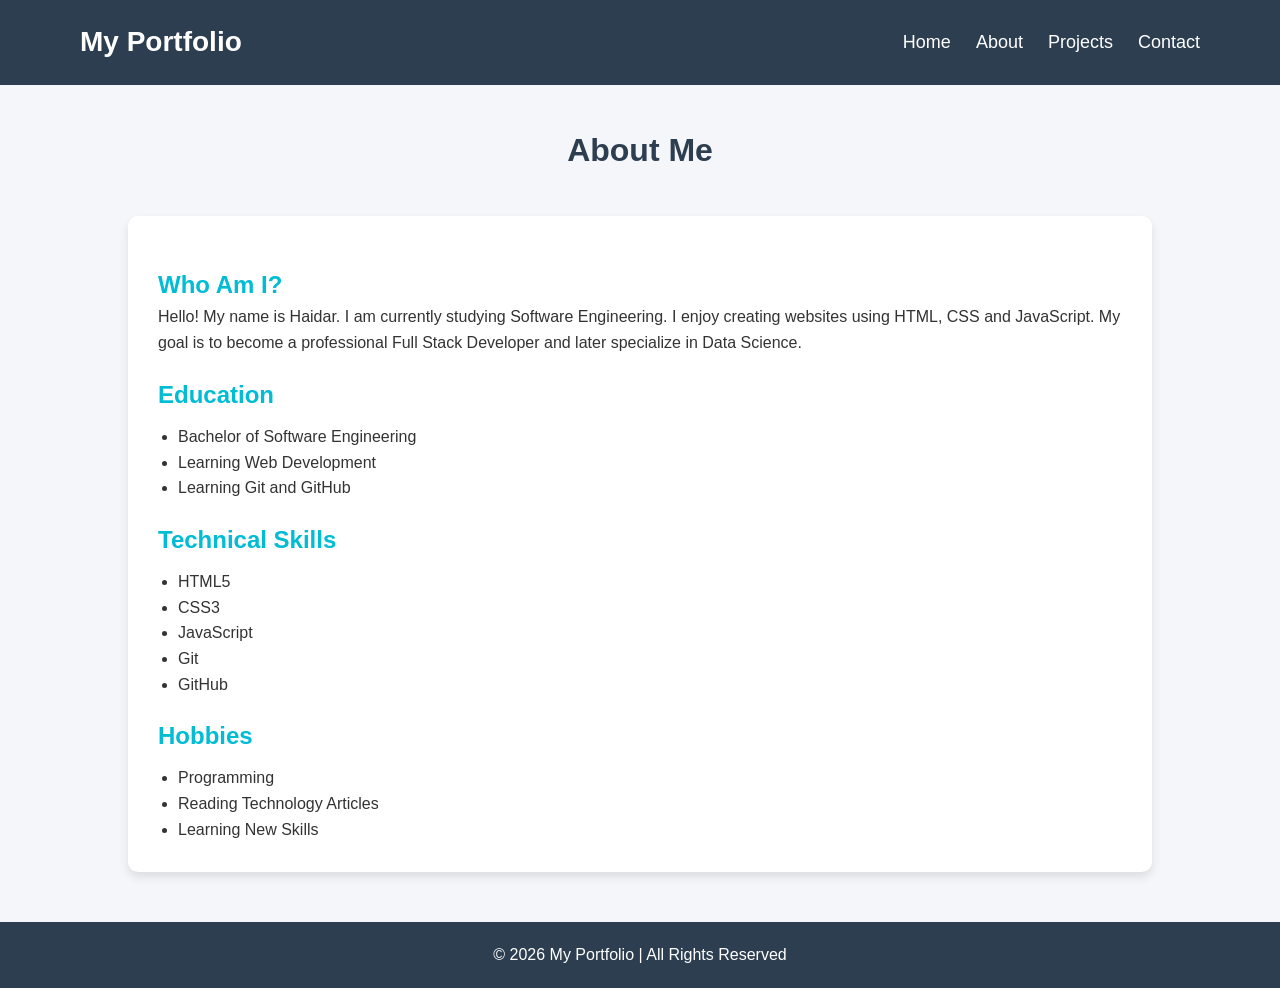
<file: about.html>
<!DOCTYPE html>
<html lang="en">

<head>

    <meta charset="UTF-8">

    <meta name="viewport" content="width=device-width, initial-scale=1.0">

    <title>About Me</title>

    <link rel="stylesheet" href="css/style.css">

</head>

<body>

<header>

    <div class="logo">
        <h2>My Portfolio</h2>
    </div>

    <nav>

        <ul>

            <li><a href="index.html">Home</a></li>

            <li><a href="about.html">About</a></li>

            <li><a href="projects.html">Projects</a></li>

            <li><a href="contact.html">Contact</a></li>

        </ul>

    </nav>

</header>

<h1 class="page-title">

About Me

</h1>

<section class="about-section">

<h2>Who Am I?</h2>

<p>

Hello!

My name is Haidar.

I am currently studying Software Engineering.

I enjoy creating websites using HTML, CSS and JavaScript.

My goal is to become a professional Full Stack Developer and later specialize in Data Science.

</p>

<h2>

Education

</h2>

<ul>

<li>Bachelor of Software Engineering</li>

<li>Learning Web Development</li>

<li>Learning Git and GitHub</li>

</ul>

<h2>

Technical Skills

</h2>

<ul>

<li>HTML5</li>

<li>CSS3</li>

<li>JavaScript</li>

<li>Git</li>

<li>GitHub</li>

</ul>

<h2>

Hobbies

</h2>

<ul>

<li>Programming</li>

<li>Reading Technology Articles</li>

<li>Learning New Skills</li>

</ul>

</section>

<footer>

<p>

© 2026 My Portfolio | All Rights Reserved

</p>

</footer>

</body>

</html>
</file>
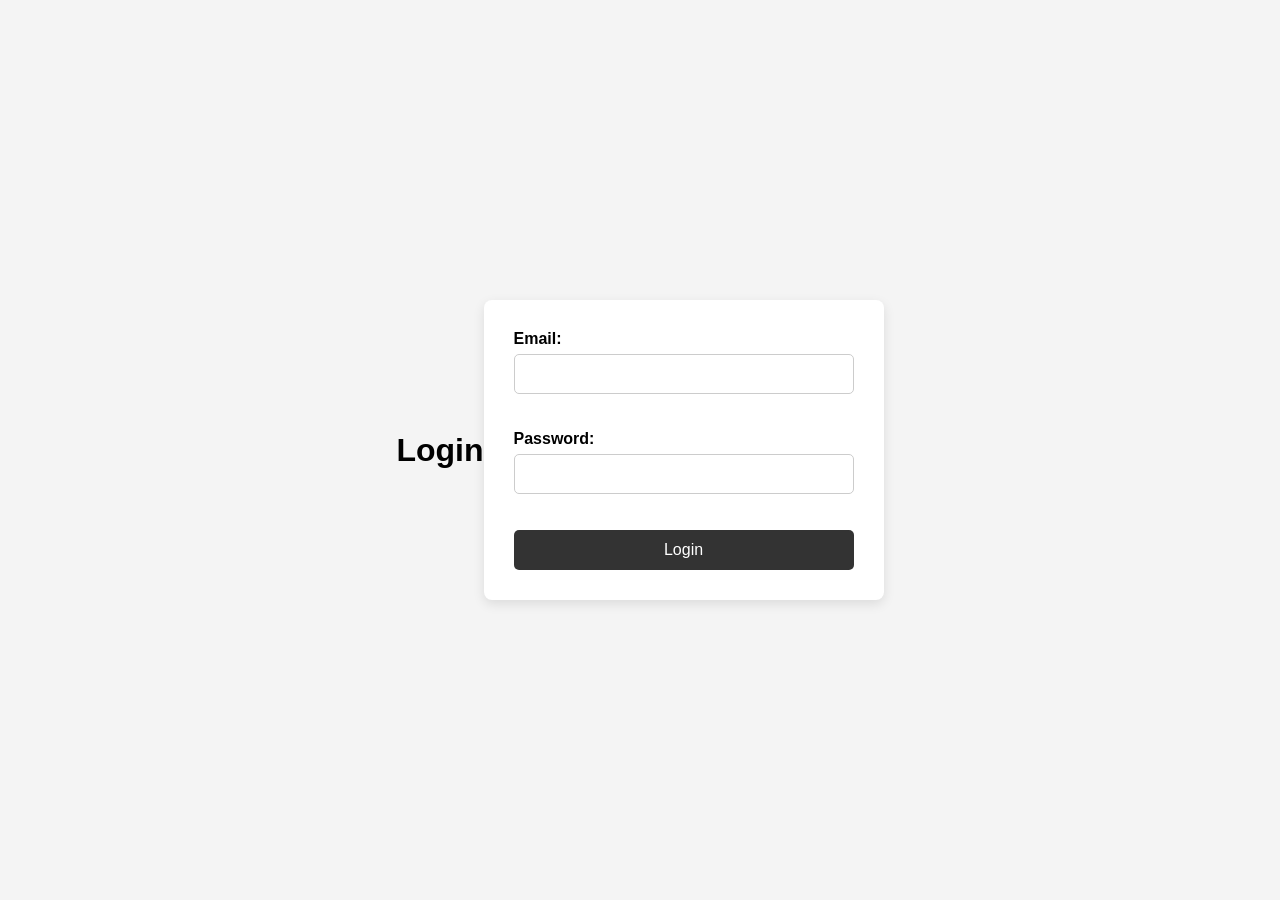
<file: login.html>
<!DOCTYPE html>
<html lang="en">
<head>
    <meta charset="UTF-8">
    <meta name="viewport" content="width=device-width, initial-scale=1.0">
    <title>Login Page</title>
    <link rel="stylesheet" href="login.css">
</head>
<body>

    <h1>Login</h1>

    <form id="loginForm">
        <label for="email">Email:</label>
        <input type="email" id="email" required>

        <br><br>

        <label for="password">Password:</label>
        <input type="password" id="password" required>

        <br><br>

        <button type="submit">Login</button>
    </form>

    <p id="message"></p>

    <script>
        document.getElementById("loginForm").addEventListener("submit", function(event) {
            event.preventDefault();

            document.getElementById("message").textContent =
                "Login form submitted successfully!";
        });
    </script>

</body>
</html>
</file>
<file: css/style.css>
/* ==========================
   General Styles
========================== */

* {
    margin: 0;
    padding: 0;
    box-sizing: border-box;
}

body {
    font-family: Arial, Helvetica, sans-serif;
    background-color: #f4f6f9;
    color: #333;
    line-height: 1.6;
}

/* ==========================
   Header
========================== */

header {
    background: #2c3e50;
    color: white;
    display: flex;
    justify-content: space-between;
    align-items: center;
    padding: 20px 80px;
}

.logo h2 {
    font-size: 28px;
}

nav ul {
    display: flex;
    list-style: none;
}

nav ul li {
    margin-left: 25px;
}

nav ul li a {
    color: white;
    text-decoration: none;
    font-size: 18px;
    transition: 0.3s;
}

nav ul li a:hover {
    color: #00bcd4;
}

/* ==========================
   Hero Section
========================== */

.hero {
    display: flex;
    justify-content: space-between;
    align-items: center;
    padding: 80px;
    flex-wrap: wrap;
}

.hero-text {
    width: 50%;
}

.hero-text h1 {
    font-size: 45px;
    margin-bottom: 20px;
    color: #2c3e50;
}

.hero-text p {
    font-size: 18px;
    margin-bottom: 25px;
}

.btn {
    display: inline-block;
    background: #00bcd4;
    color: white;
    padding: 12px 28px;
    text-decoration: none;
    border-radius: 5px;
    transition: 0.3s;
}

.btn:hover {
    background: #0097a7;
}

.hero-image {
    width: 40%;
    text-align: center;
}

.hero-image img {
    width: 300px;
    border-radius: 50%;
    border: 5px solid white;
    box-shadow: 0 0 15px rgba(0,0,0,0.2);
}

/* ==========================
   Services Section
========================== */

.services {
    padding: 60px 80px;
    text-align: center;
}

.services h2 {
    font-size: 36px;
    margin-bottom: 40px;
    color: #2c3e50;
}

.service-container {
    display: flex;
    justify-content: space-between;
    gap: 20px;
    flex-wrap: wrap;
}

.card {
    background: white;
    width: 30%;
    min-width: 250px;
    padding: 25px;
    border-radius: 10px;
    box-shadow: 0 5px 10px rgba(0,0,0,0.1);
    transition: 0.3s;
}

.card:hover {
    transform: translateY(-8px);
}

.card h3 {
    color: #00bcd4;
    margin-bottom: 15px;
}

.card p {
    font-size: 16px;
}

/* ==========================
   Footer
========================== */

footer {
    background: #2c3e50;
    color: white;
    text-align: center;
    padding: 20px;
    margin-top: 50px;
}

/* ==========================
   About Page
========================== */

.page-title {
    text-align: center;
    margin-top: 40px;
    color: #2c3e50;
}

.about-section {
    width: 80%;
    margin: 40px auto;
    background: white;
    padding: 30px;
    border-radius: 10px;
    box-shadow: 0 5px 10px rgba(0,0,0,0.1);
}

.about-section h2 {
    margin-top: 20px;
    color: #00bcd4;
}

.about-section ul {
    margin-top: 10px;
    margin-left: 20px;
}

/* ==========================
   Projects Page
========================== */

.project-container {
    width: 90%;
    margin: 40px auto;
    display: flex;
    gap: 20px;
    justify-content: center;
    flex-wrap: wrap;
}

.project-card {
    background: white;
    width: 300px;
    padding: 20px;
    border-radius: 10px;
    text-align: center;
    box-shadow: 0 5px 10px rgba(0,0,0,0.1);
}

.project-card h3 {
    margin-bottom: 15px;
    color: #00bcd4;
}

.project-card p {
    margin-bottom: 20px;
}

.project-card button {
    background: #00bcd4;
    color: white;
    border: none;
    padding: 10px 18px;
    border-radius: 5px;
    cursor: pointer;
}

.project-card button:hover {
    background: #0097a7;
}

/* ==========================
   Contact Page
========================== */

.contact-container {
    width: 60%;
    margin: 40px auto;
    background: white;
    padding: 30px;
    border-radius: 10px;
    box-shadow: 0 5px 10px rgba(0,0,0,0.1);
}

.contact-container input,
.contact-container textarea {
    width: 100%;
    padding: 12px;
    margin-top: 15px;
    border: 1px solid #ccc;
    border-radius: 5px;
}

.contact-container textarea {
    height: 120px;
    resize: none;
}

.contact-container button {
    margin-top: 20px;
    background: #00bcd4;
    color: white;
    border: none;
    padding: 12px 25px;
    border-radius: 5px;
    cursor: pointer;
}

.contact-container button:hover {
    background: #0097a7;
}

/* ==========================
   Responsive Design
========================== */

@media (max-width: 768px) {

    header {
        flex-direction: column;
        text-align: center;
    }

    nav ul {
        flex-direction: column;
        margin-top: 15px;
    }

    nav ul li {
        margin: 10px 0;
    }

    .hero {
        flex-direction: column;
        text-align: center;
    }

    .hero-text,
    .hero-image {
        width: 100%;
    }

    .hero-image img {
        margin-top: 30px;
        width: 220px;
    }

    .service-container {
        flex-direction: column;
        align-items: center;
    }

    .card {
        width: 90%;
    }

    .contact-container {
        width: 90%;
    }
}
</file>
<file: login.css>
* {
    box-sizing: border-box;
}

body {
    margin: 0;
    min-height: 100vh;
    display: flex;
    justify-content: center;
    align-items: center;
    font-family: Arial, sans-serif;
    background-color: #f4f4f4;
}

form {
    width: 100%;
    max-width: 400px;
    padding: 30px;
    background-color: white;
    border-radius: 8px;
    box-shadow: 0 4px 12px rgba(0, 0, 0, 0.1);
}

h1 {
    text-align: center;
}

label {
    display: block;
    margin-bottom: 6px;
    font-weight: bold;
}

input {
    width: 100%;
    padding: 10px;
    margin-bottom: 18px;
    border: 1px solid #ccc;
    border-radius: 5px;
    font-size: 16px;
}

input:focus {
    outline: none;
    border-color: #333;
}

button {
    width: 100%;
    padding: 11px;
    border: none;
    border-radius: 5px;
    background-color: #333;
    color: white;
    font-size: 16px;
    cursor: pointer;
}

button:hover {
    background-color: #555;
}

@media (max-width: 500px) {
    form {
        margin: 20px;
        padding: 20px;
    }
}
</file>
